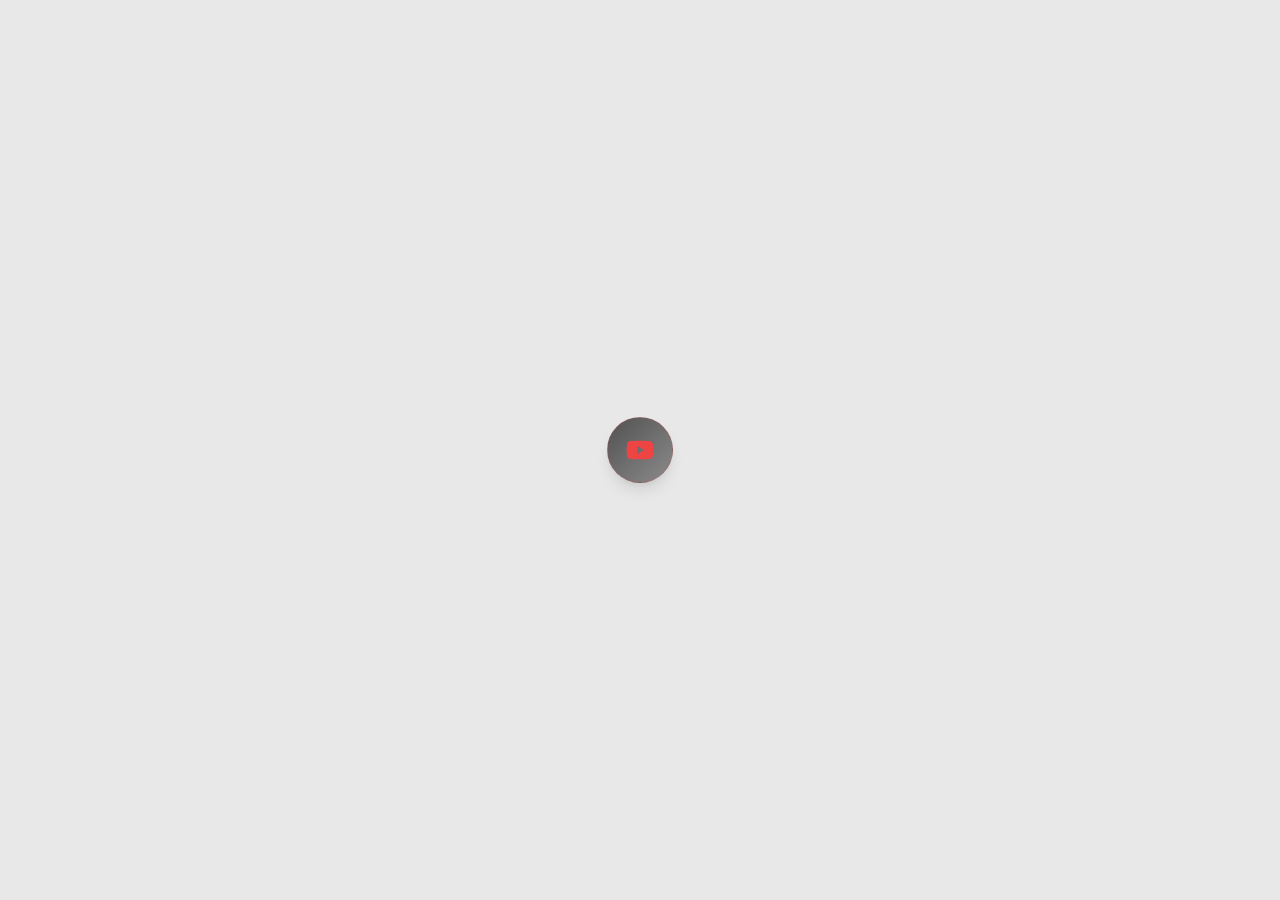
<file: shine/index.html>
<!doctype html>
<html lang="en">
  <head>
    <meta charset="UTF-8" />
    <meta name="viewport" content="width=device-width, initial-scale=1.0" />
    <title>Button Hover Effect | Shine</title>
    <link rel="stylesheet" href="style.css" />
  </head>
  <body>
    <div class="container">
      <div class="button-container">
        <button class="button">
          <div class="button-shine"></div>
          <svg
            class="svg-icon"
            viewBox="0 0 576 512"
            width="28"
            height="28"
            fill="currentColor"
          >
            <path
              d="M549.655 124.083c-6.281-23.65-24.787-42.276-48.284-48.597C458.781 64 288 64 288 64S117.22 64 74.629 75.486c-23.497 6.322-42.003 24.947-48.284 48.597-11.412 42.867-11.412 132.305-11.412 132.305s0 89.438 11.412 132.305c6.281 23.65 24.787 41.5 48.284 47.821C117.22 448 288 448 288 448s170.78 0 213.371-11.486c23.497-6.321 42.003-24.171 48.284-47.821 11.412-42.867 11.412-132.305 11.412-132.305s0-89.438-11.412-132.305zm-317.51 213.508V175.185l142.739 81.205-142.739 81.201z"
            />
          </svg>
        </button>
      </div>
    </div>
  </body>
</html>
</file>
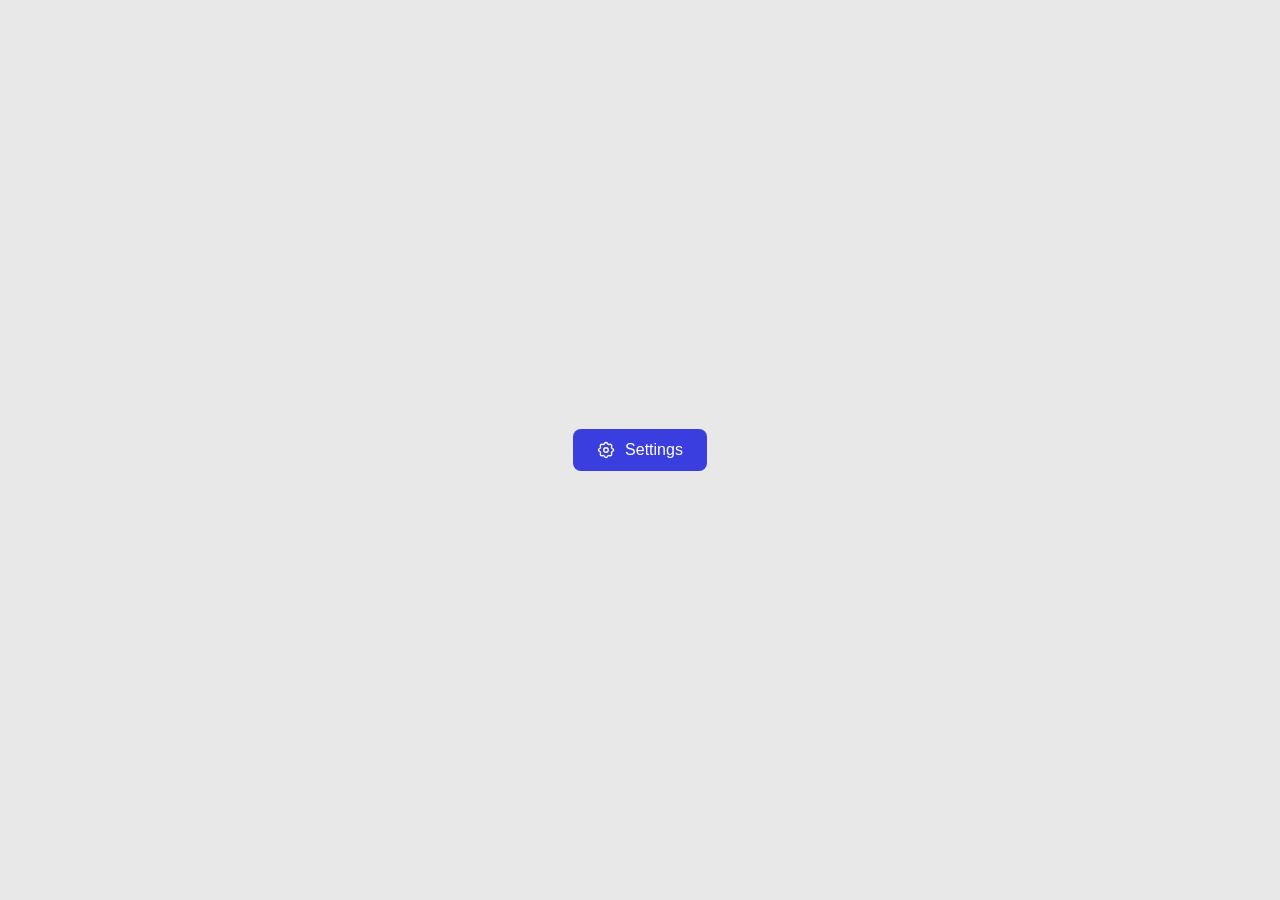
<file: spinning/index.html>
<!doctype html>
<html lang="en">
  <head>
    <meta charset="UTF-8" />
    <meta name="viewport" content="width=device-width, initial-scale=1.0" />
    <title>Button Hover Effect | Spinning</title>
    <link rel="stylesheet" href="style.css" />
  </head>
  <body>
    <div class="container">
      <div class="button-container">
        <button class="button">
          <svg
            xmlns="http://www.w3.org/2000/svg"
            width="18"
            height="18"
            fill="none"
            class="svg-icon"
            viewBox="0 0 20 20"
          >
            <g stroke="#fff" stroke-linecap="round" stroke-width="1.5">
              <circle cx="10" cy="10" r="2.5" />
              <path
                d="M8.39 2.802c.54-1.514 2.68-1.514 3.22 0a1.71 1.71 0 0 0 2.342.97c1.451-.69 2.965.825 2.275 2.276a1.71 1.71 0 0 0 .97 2.343c1.515.538 1.515 2.68 0 3.218a1.71 1.71 0 0 0-.97 2.343c.69 1.451-.824 2.965-2.275 2.275a1.71 1.71 0 0 0-2.343.97c-.538 1.515-2.68 1.515-3.218 0a1.71 1.71 0 0 0-2.343-.97c-1.451.69-2.965-.824-2.275-2.275a1.71 1.71 0 0 0-.97-2.343c-1.515-.538-1.515-2.68 0-3.218a1.71 1.71 0 0 0 .97-2.343c-.69-1.451.824-2.965 2.275-2.275a1.71 1.71 0 0 0 2.343-.97z"
                clip-rule="evenodd"
              />
            </g>
          </svg>
          <span class="lable">Settings</span>
        </button>
      </div>
    </div>
  </body>
</html>
</file>
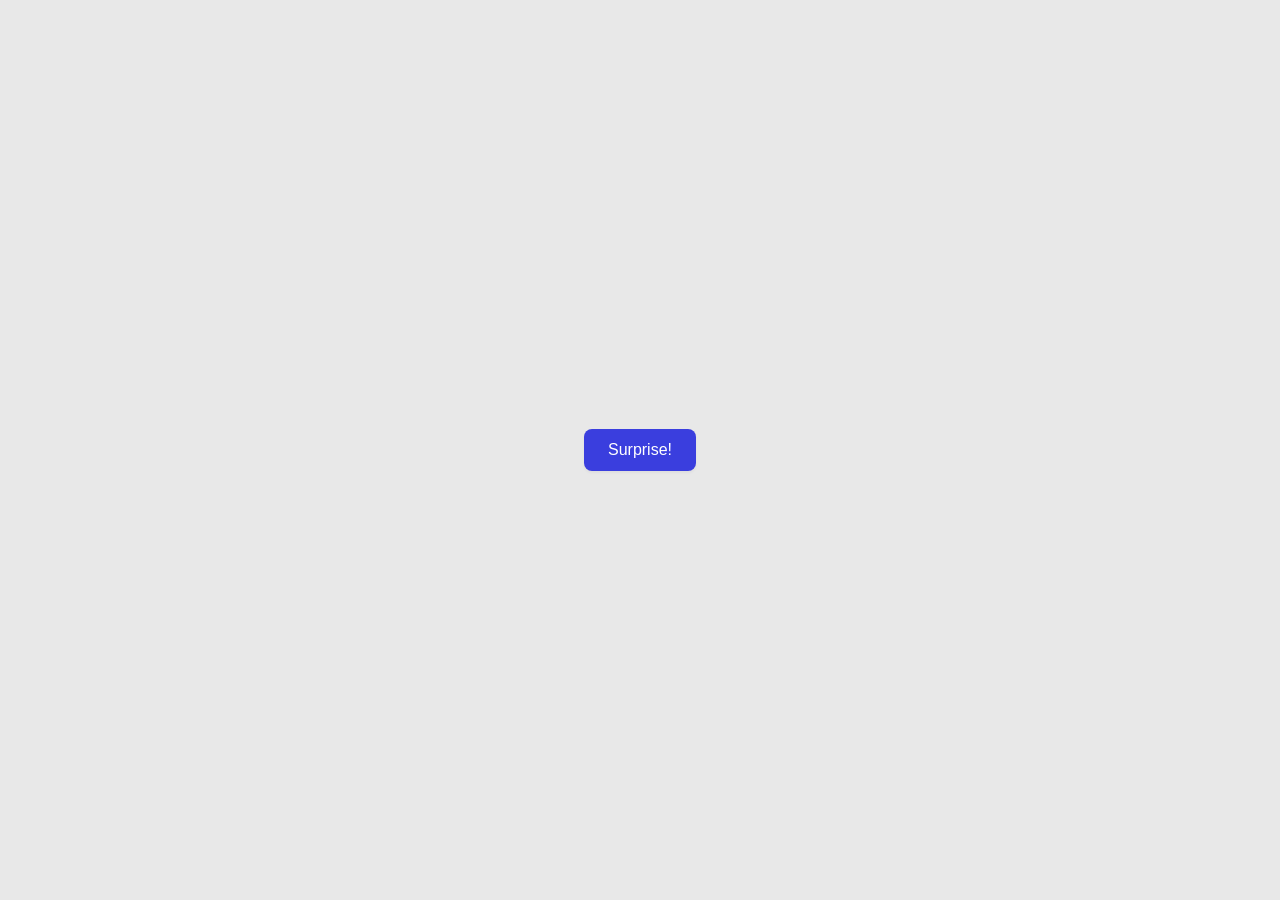
<file: tooltip/index.html>
<!DOCTYPE html>
<html lang="en">
<head>
    <meta charset="UTF-8">
    <meta name="viewport" content="width=device-width, initial-scale=1.0">
    <title>Button Hover Effect | Tooltip</title>
    <link rel="stylesheet" href="style.css">
</head>
<body>
    <div class="container">
        <div class="tooltip-container">

            <button aria-describedby="help-tooltip" class="help-button">
                Surprise!
            </button>

            <div role="tooltip" id="help-tooltip" class="tooltip">
                …or maybe not. It’s just a button.
            </div>

        </div>
    </div>
</body>
</html>
</file>
<file: shine/style.css>
@import url("https://fonts.googleapis.com/css2?family=DM+Sans:ital,opsz,wght@0,9..40,100..1000;1,9..40,100..1000&display=swap");

* {
  box-sizing: 0;
  padding: 0;
  margin: 0;
}

body {
  background-color: #e8e8e8;
  font-family: "dm sans", sans-serif;
}

.container {
  height: 100vh;
  display: flex;
  align-items: center;
  justify-content: center;
}

.button-container {
  position: relative;
  display: inline-block;
}

.button {
  position: relative;
  display: flex;
  align-items: center;
  gap: 10px;
  padding: 18px 18px;
  background: linear-gradient(135deg, rgba(0, 0, 0, 0.65), rgba(0, 0, 0, 0.4));
  border: 1px solid rgba(239, 68, 68, 0.2);
  border-radius: 40px;
  backdrop-filter: blur(16px);
  box-shadow:
    0 10px 15px -3px rgba(0, 0, 0, 0.1),
    0 4px 6px -2px rgba(0, 0, 0, 0.05);
  cursor: pointer;
  overflow: hidden;
  transition: all 0.3s ease-out;
}

.button:hover {
  transform: scale(1.03);
  background: linear-gradient(
    135deg,
    rgba(239, 68, 68, 0.1),
    rgba(0, 0, 0, 0.4)
  );
  box-shadow: 0 25px 50px -12px rgba(239, 68, 68, 0.3);
}

.button:active {
  transform: scale(0.97) rotate(0deg);
}

.button-shine {
  position: absolute;
  inset: 0;
  background: linear-gradient(
    90deg,
    transparent,
    rgba(239, 68, 68, 0.2),
    transparent
  );
  transform: translateX(-100%);
  transition: transform 0.7s ease-out;
  pointer-events: none;
}

.button:hover .button-shine {
  transform: translateX(100%);
}

.svg-icon {
  color: #ef4444;
  transition: color 0.3s ease;
}

.button:hover .svg-icon {
  color: #f87171;
}
</file>
<file: spinning/style.css>
@import url("https://fonts.googleapis.com/css2?family=DM+Sans:ital,opsz,wght@0,9..40,100..1000;1,9..40,100..1000&display=swap");

* {
  box-sizing: 0;
  padding: 0;
  margin: 0;
}

body {
  background-color: #e8e8e8;
  font-family: "dm sans", sans-serif;
}

.container {
  height: 100vh;
  display: flex;
  align-items: center;
  justify-content: center;
}

.button-container {
  position: relative;
  display: inline-block;
}

.button {
  display: flex;
  align-items: center;
  background: #3a3ede;
  border: none;
  padding: 12px 24px;
  border-radius: 8px;
  cursor: pointer;
  font-size: 16px;
  font-weight: 500;
  transition: all 0.25s ease;
  gap: 10px;
}

.lable {
  color: #fff;
}

.button:hover {
  transition: all 0.25s ease;
  background: #2929b0;
}

.button:hover .svg-icon {
  animation: spin 2s linear infinite;
}

@keyframes spin {
  0% {
    transform: rotate(0deg);
  }

  100% {
    transform: rotate(360deg);
  }
}
</file>
<file: tooltip/style.css>
@import url('https://fonts.googleapis.com/css2?family=DM+Sans:ital,opsz,wght@0,9..40,100..1000;1,9..40,100..1000&display=swap');

*{
    box-sizing: 0;
    padding: 0;
    margin: 0;
}

body{
    background-color: #e8e8e8;
    font-family: "dm sans", sans-serif;
}

.container{
    height: 100vh;
    display: flex;
    align-items: center;
    justify-content: center;
}

.tooltip-container {
  position: relative;
  display: inline-block;
}

.help-button {
  background: #3a3ede;
  color: white;
  border: none;
  padding: 12px 24px;
  border-radius: 8px;
  cursor: pointer;
  font-size: 16px;
  font-weight: 500;
  transition:
    transform 0.25s ease,
    box-shadow 0.25s ease;
  box-shadow: 0 2px 3px rgba(0, 0, 0, 0.045);
  transition: all 0.25s ease;
}

.help-button:hover {
    transition: all 0.25s ease;
    background: #2929b0;
}

.tooltip {
  position: absolute;
  bottom: calc(100% + 15px);
  left: 50%;
  transform: translateX(-50%) translateY(10px);
  padding: 12px 20px;
  background: #f8f9fa;
  border-radius: 10px;
  box-shadow: 0 10px 12px rgba(0, 0, 0, 0.025);
  color: #1f2937;
  font-size: 14px;
  font-weight: 500;
  white-space: nowrap;
  opacity: 0;
  visibility: hidden;
  transition: all 0.25s ease;
  border: 1px solid rgba(229, 231, 235, 1);
}

/* Tooltip arrow */
.tooltip::after {
  content: "";
  position: absolute;
  top: 100%;
  left: 50%;
  transform: translateX(-50%);
  border-width: 8px;
  border-style: solid;
  border-color: #f8f9fa transparent transparent transparent;
}

.tooltip-container:hover .tooltip,
.help-button:focus + .tooltip {
  opacity: 1;
  visibility: visible;
  transform: translateX(-50%) translateY(0);
}

@keyframes glow {
  0% {
    text-shadow: 0 0 10px rgba(99, 102, 241, 0.5);
  }
  50% {
    text-shadow: 0 0 20px rgba(99, 102, 241, 0.7);
  }
  100% {
    text-shadow: 0 0 10px rgba(99, 102, 241, 0.5);
  }
}

.tooltip i {
  margin-right: 6px;
  color: #6366f1;
}
</file>
